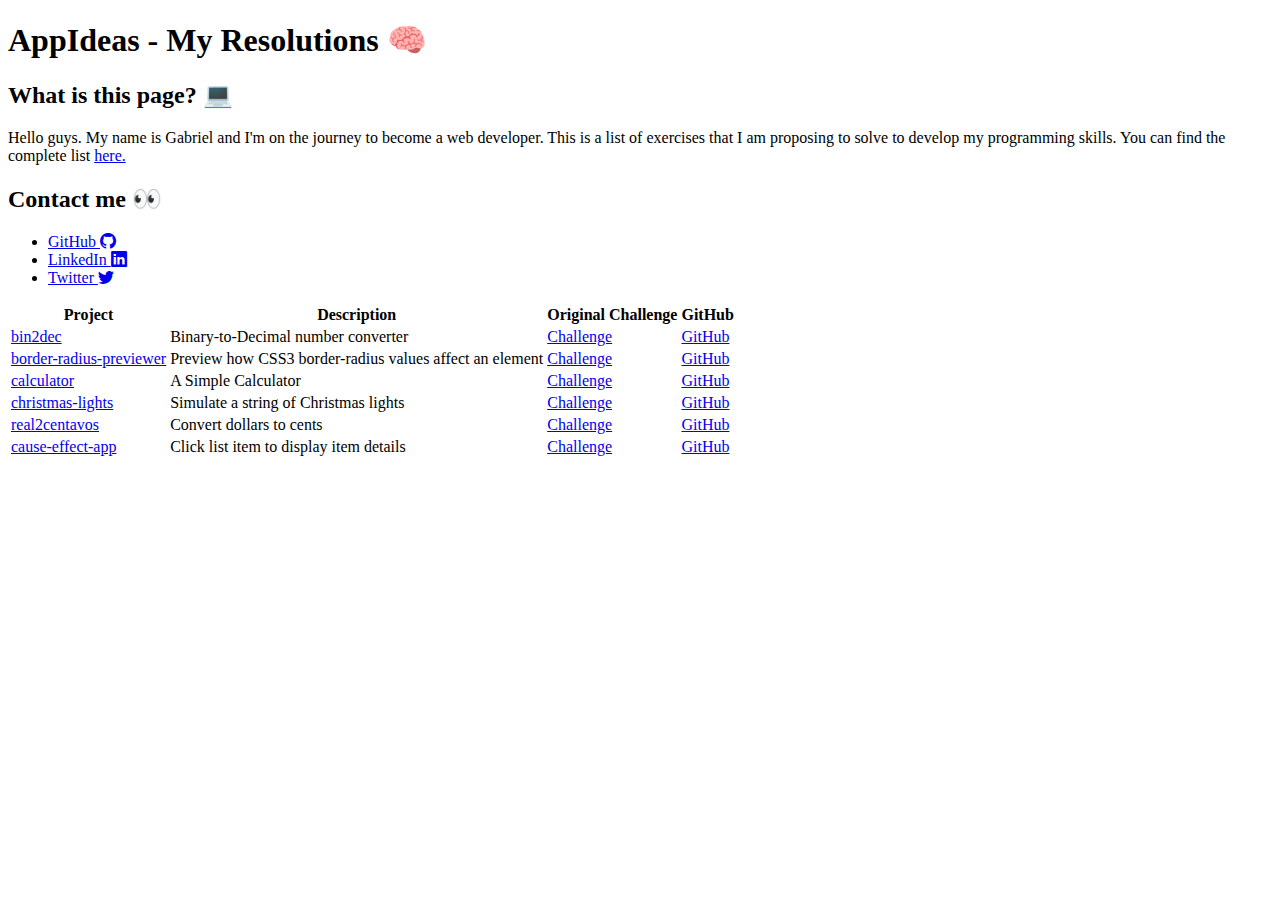
<file: index.html>
<!DOCTYPE html>
<html lang="en">

<head>
    <meta charset="UTF-8">
    <meta http-equiv="X-UA-Compatible" content="IE=edge">
    <meta name="viewport" content="width=device-width, initial-scale=1.0">
    <link href="https://cdn.jsdelivr.net/npm/bootstrap@5.1.3/dist/css/bootstrap.min.css" rel="stylesheet"
        integrity="sha384-1BmE4kWBq78iYhFldvKuhfTAU6auU8tT94WrHftjDbrCEXSU1oBoqyl2QvZ6jIW3" crossorigin="anonymous">
    <link rel="stylesheet" href="https://cdn.jsdelivr.net/npm/bootstrap-icons@1.3.0/font/bootstrap-icons.css">
    <title>AppIdeas</title>
</head>

<body class="bg-light">
    <div class="container-fluid">
        <div class="row bg-primary text-white text-center">
            <h1>AppIdeas - My Resolutions 🧠</h1>
        </div>
    </div>
    <div class="container">
        <div class="row">
            <div class="col-sm-6">
                <h2>What is this page? 💻</h2>
                <p>Hello guys. My name is Gabriel and I'm on the journey to become a web developer. This is a list of
                    exercises that I am proposing to solve to develop my programming
                    skills. You can find the complete list <a target="_blank"
                        href="https://github.com/gabrielsanva/app-ideas">here.</a></p>
            </div>
            <div class="col-sm-6">
                <h2>Contact me 👀</h2>
                <ul>
                    <li><a href="https://github.com/gabrielsanva">GitHub <i class="bi bi-github"></i></a></li>
                    <li><a href="https://www.linkedin.com/in/gabrielsanva/">LinkedIn <i class="bi bi-linkedin"></i></a>
                    </li>
                    <li><a href="https://twitter.com/gabrielsanva">Twitter <i class="bi bi-twitter"></i></a></li>
                </ul>
            </div>
        </div>
        <div class="row">
            <div class="col">
                <table class="table" id="table"></table>
            </div>
        </div>
    </div>
    <script src="script.js"></script>
</body>

</html>
</file>
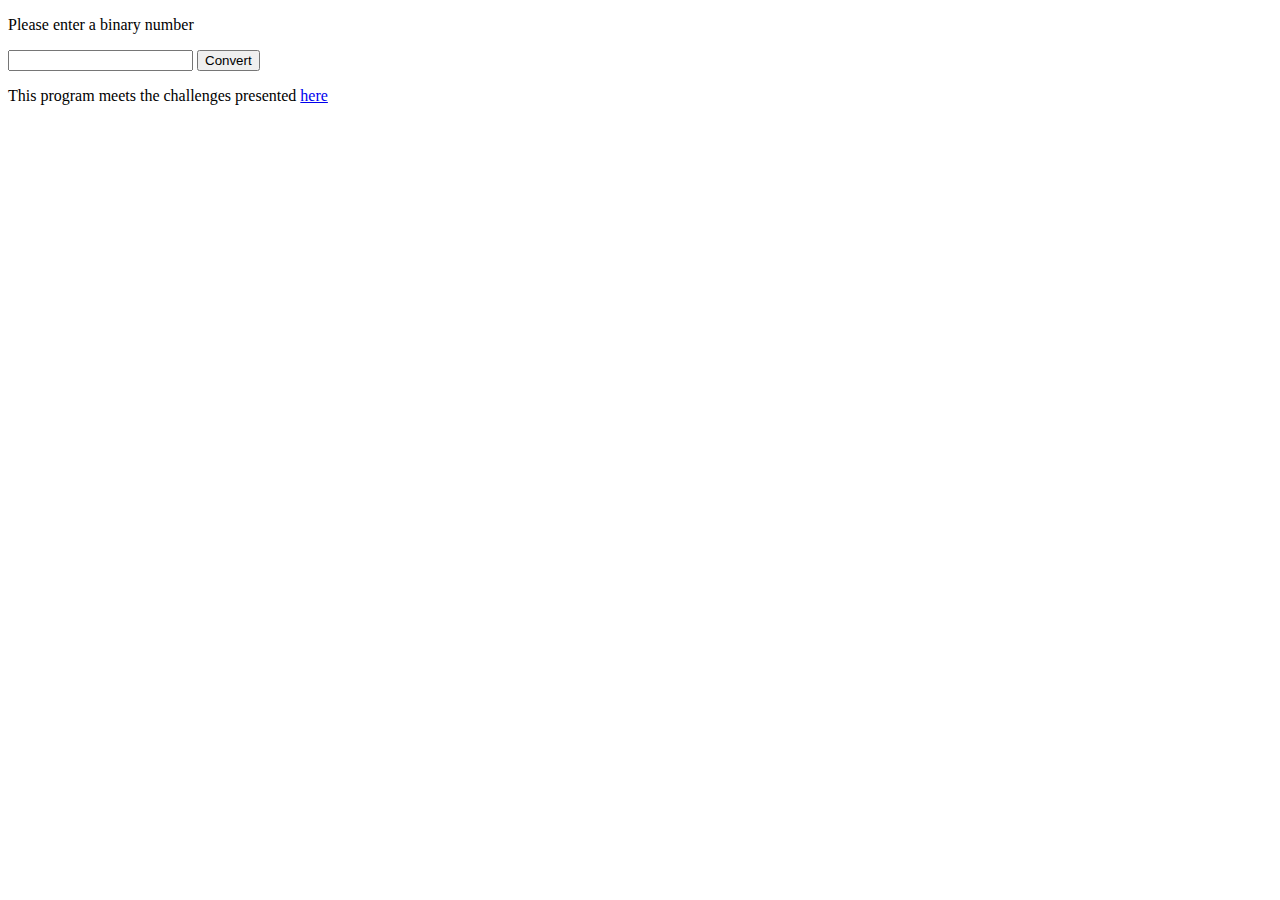
<file: bin2dec/index.html>
<!DOCTYPE html>
<html>

<head>
    <link href="https://cdn.jsdelivr.net/npm/bootstrap@5.1.3/dist/css/bootstrap.min.css" rel="stylesheet"
        integrity="sha384-1BmE4kWBq78iYhFldvKuhfTAU6auU8tT94WrHftjDbrCEXSU1oBoqyl2QvZ6jIW3" crossorigin="anonymous">
    <meta charset="utf-8">
    <title>bin2dec</title>
</head>

<body class="bg-light container">
    <p>Please enter a binary number</p>
    <input type="text" id="input">
    <button type="button" onclick="bin2dec()" class="btn btn-primary">Convert</button>
    <p id="output"></p>
    <p>This program meets the challenges presented <a target="_blank"
            href="https://github.com/gabrielsanva/app-ideas/blob/master/Projects/1-Beginner/Bin2Dec-App.md">here</a></p>
    <script src="js/script.js"></script>
</body>

</html>
</file>
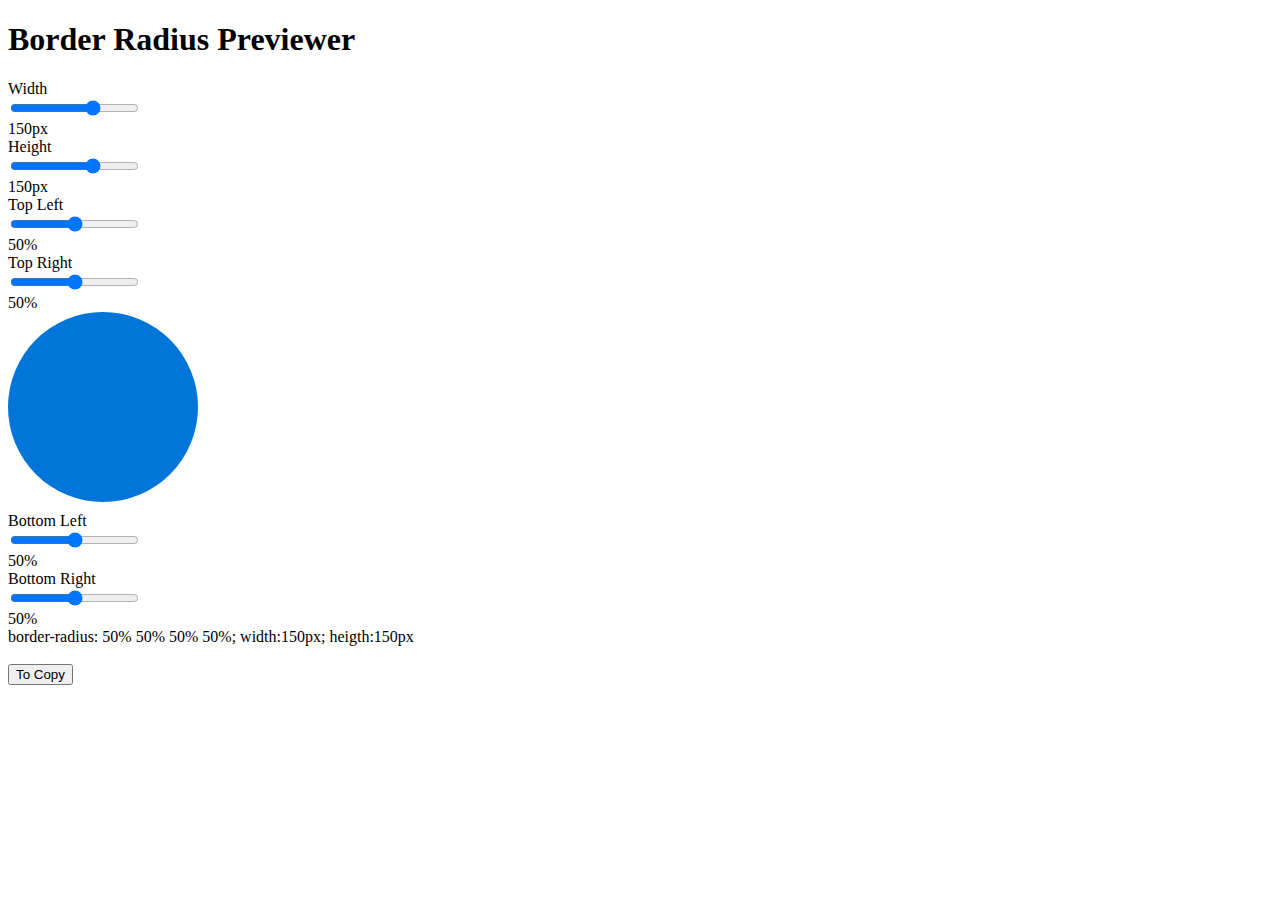
<file: border-radius-previewer/index.html>
<!DOCTYPE html>
<html lang="en">

<head>
    <meta charset="UTF-8">
    <meta http-equiv="X-UA-Compatible" content="IE=edge">
    <meta name="viewport" content="width=device-width, initial-scale=1.0">
    <link href="https://cdn.jsdelivr.net/npm/bootstrap@5.1.3/dist/css/bootstrap.min.css" rel="stylesheet"
        integrity="sha384-1BmE4kWBq78iYhFldvKuhfTAU6auU8tT94WrHftjDbrCEXSU1oBoqyl2QvZ6jIW3" crossorigin="anonymous">
    <link href="css/style.css" rel="stylesheet">
    <title>Border Radius Previewer</title>
</head>

<body class="text-center  bg-light">
    <div class="container-fluid">
        <div class="row bg-dark text-white">
            <h1>Border Radius Previewer</h1>
        </div>
    </div>
    <div class="container ">
        <div class="row d-flex justify-content-center">
            <div class="col">
                Width <br>
                <input type="range" id="rw" oninput="setRadius()"><br><span id="sw"></span>px
            </div>
            <div class="col">
                Height<br>
                <input type="range" id="rh" oninput="setRadius()"><br><span id="sh"></span>px
            </div>
        </div>
        <div class="row">

            <div class="col">
                Top Left <br>
                <input type="range" id="rtl" oninput="setRadius()"><br><span id="stl"></span>%
            </div>
            <div class="col">
                Top Right<br>
                <input type="range" id="rtr" oninput="setRadius()"><br><span id="str"></span>%
            </div>
        </div>
        <div class="row d-flex justify-content-center align-items-center" id="row-shape">
            <div id="shape">
            </div>
        </div>
        <div class="row">
            <div class="col">
                Bottom Left<br>
                <input type="range" id="rbl" oninput="setRadius()"><br><span id="sbl"></span>%
            </div>
            <div class="col">
                Bottom Right<br>
                <input type="range" id="rbr" oninput="setRadius()"><br><span id="sbr"></span>%
            </div>
        </div>
        <div class="row d-flex justify-content-center">
            <div>
                <input id="outputToCopy" style="display: none;">
                <div id="output"></div><br>
                <button class="btn btn-dark" onclick="copy()">To Copy</button>
            </div>
        </div>
    </div>
    <script src="js/script.js"></script>
</body>

</html>
</file>
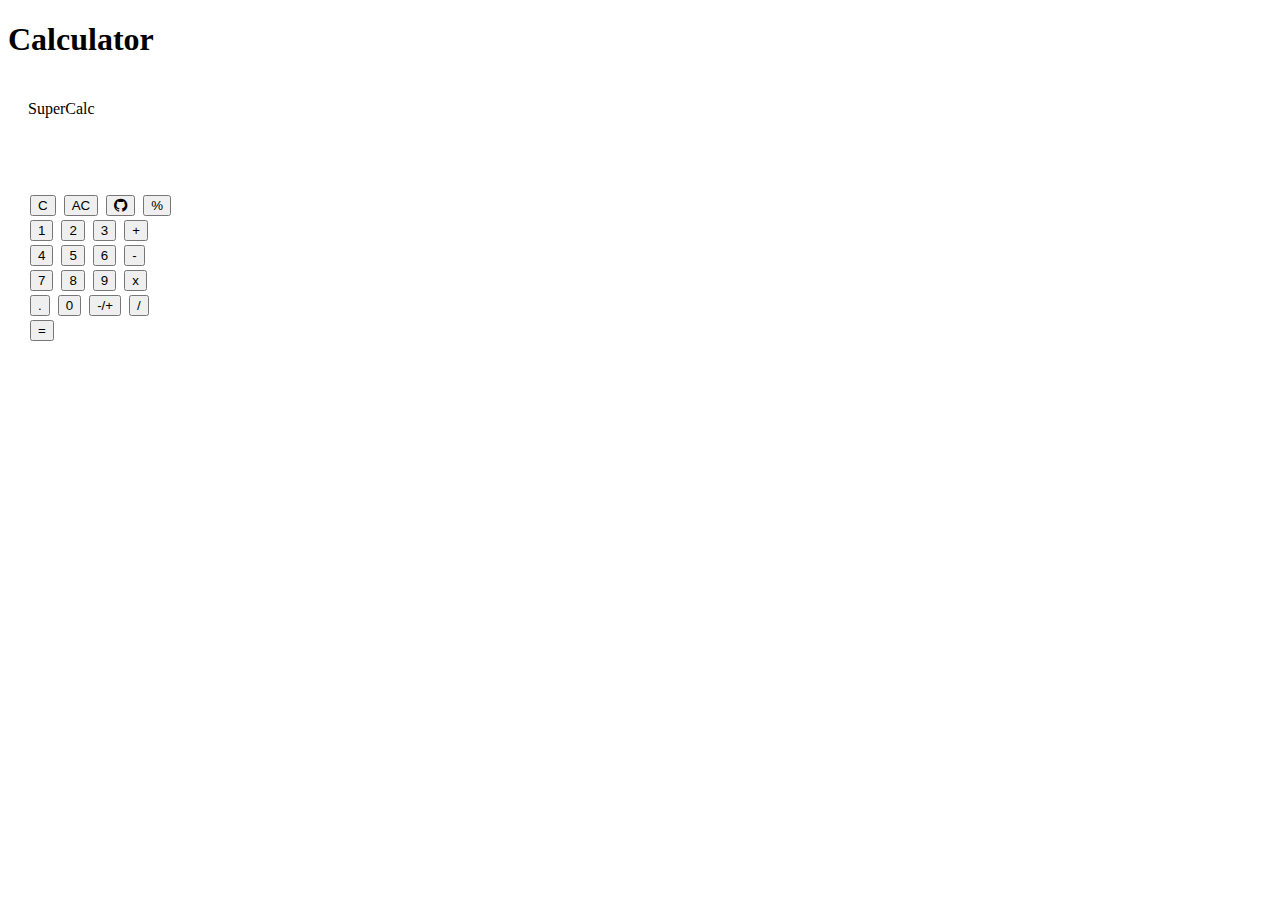
<file: calculator/index.html>
<!DOCTYPE html>
<html lang="en">

<head>
    <meta charset="UTF-8">
    <meta http-equiv="X-UA-Compatible" content="IE=edge">
    <meta name="viewport" content="width=device-width, initial-scale=1.0">
    <link href="https://cdn.jsdelivr.net/npm/bootstrap@5.1.3/dist/css/bootstrap.min.css" rel="stylesheet"
        integrity="sha384-1BmE4kWBq78iYhFldvKuhfTAU6auU8tT94WrHftjDbrCEXSU1oBoqyl2QvZ6jIW3" crossorigin="anonymous">
    <link rel="stylesheet" href="https://cdn.jsdelivr.net/npm/bootstrap-icons@1.3.0/font/bootstrap-icons.css">
    <link rel="stylesheet" href="css/style.css">
    <title>Calculator</title>
</head>

<body class="bg-light">
    <div class="container-fluid bg-dark text-white text-center">
        <h1>Calculator</h1>
    </div>

    <div class="container">
        <div class="row d-flex justify-content-center">
            <div id="calc" class="container-fluid bg-dark col-sm-4 justify-content-center">
                <div class="row text-white">
                    SuperCalc
                </div>
                <div class="row">
                    <div id="screen" class="bg-success text-white text-end">
                        <span class="parenthesesN1" style="display: none;">(</span>
                        <span id="n1"></span>
                        <span class="parenthesesN1" style="display: none;">)</span>
                        <span id="operator"></span>
                        <span class="parenthesesN2" style="display: none;">(</span>
                        <span id="n2"></span>
                        <span class="parenthesesN2" style="display: none;">)</span>
                        <br>
                        <span id="result"></span>
                    </div>
                </div>
                <div class="row">
                    <button class="btn btn-dark col" onclick="clearEntry()">C</button>
                    <button class="btn btn-dark col" onclick="clearAll()">AC</button>
                    <button class="btn btn-dark col" onclick="github()"><i class="bi bi-github"></i></button>
                    <button class="btn btn-dark col" onclick="addOperator('%')">%</button>
                </div>
                <div class="row">
                    <button class="btn btn-dark col" onclick="addNumeral(1)">1</button>
                    <button class="btn btn-dark col" onclick="addNumeral(2)">2</button>
                    <button class="btn btn-dark col" onclick="addNumeral(3)">3</button>
                    <button class="btn btn-dark col" onclick="addOperator('+')">+</button>
                </div>

                <div class="row">
                    <button class="btn btn-dark col" onclick="addNumeral(4)">4</button>
                    <button class="btn btn-dark col" onclick="addNumeral(5)">5</button>
                    <button class="btn btn-dark col" onclick="addNumeral(6)">6</button>
                    <button class="btn btn-dark col" onclick="addOperator('-')">-</button>
                </div>
                <div class="row">
                    <button class="btn btn-dark col" onclick="addNumeral(7)">7</button>
                    <button class="btn btn-dark col" onclick="addNumeral(8)">8</button>
                    <button class="btn btn-dark col" onclick="addNumeral(9)">9</button>
                    <button class="btn btn-dark col" onclick="addOperator('x')">x</button>
                </div>
                <div class="row">
                    <button class="btn btn-dark col" onclick="addPoint()">.</button>
                    <button class="btn btn-dark col" onclick="addNumeral(0)">0</button>
                    <button class="btn btn-dark col" onclick="changeSignal()">-/+</button>
                    <button class="btn btn-dark col" onclick="addOperator('/')">/</button>
                </div>
                <div class="row">
                    <button class="btn btn-dark col" onclick="calc()">=</button>
                </div>
            </div>
        </div>
    </div>
    <script src="js/script.js"></script>
</body>

</html>
</file>
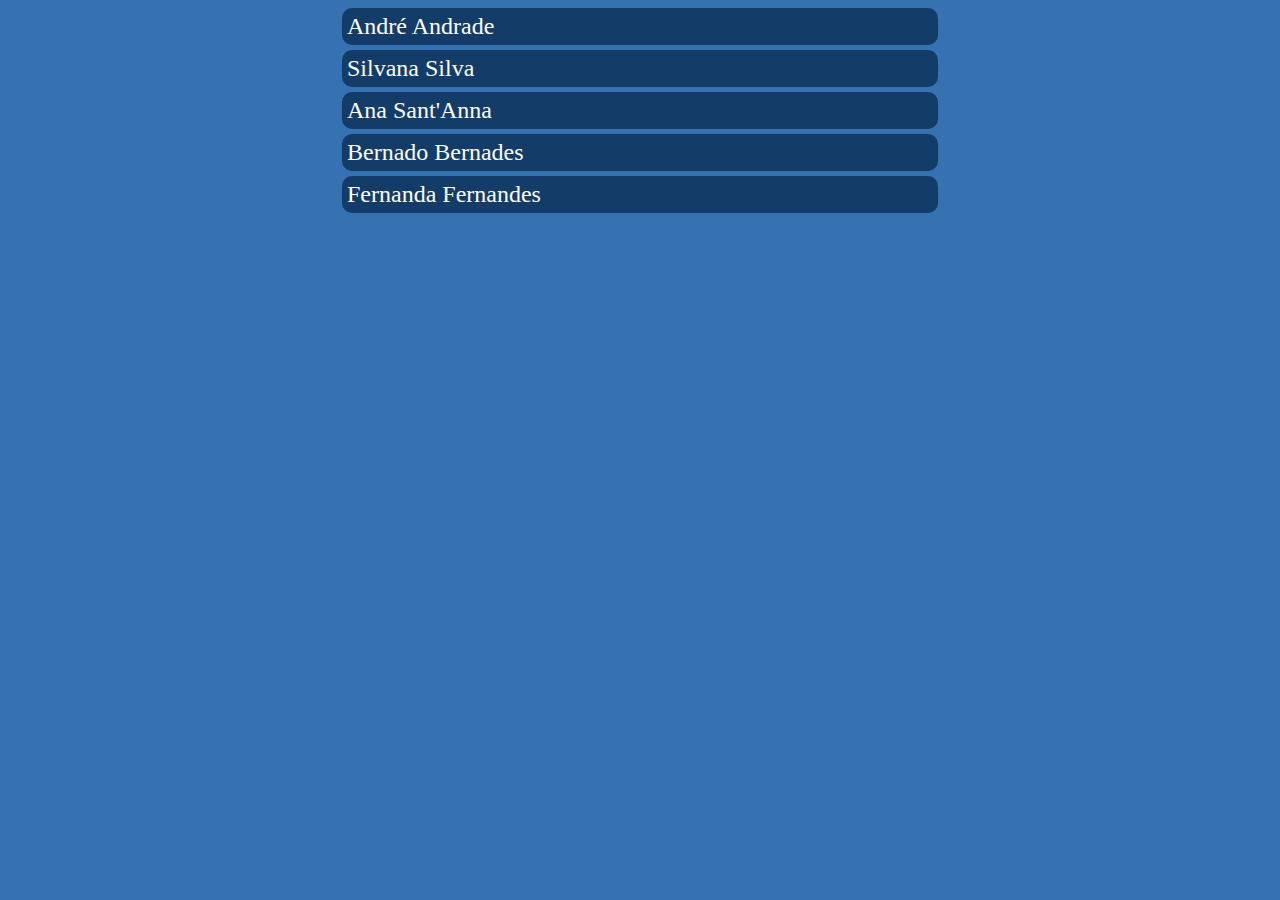
<file: cause-effect-app/index.html>
<!DOCTYPE html>
<html lang="en">

<head>
    <meta charset="UTF-8">
    <meta http-equiv="X-UA-Compatible" content="IE=edge">
    <meta name="viewport" content="width=device-width, initial-scale=1.0">
    <link rel="stylesheet" href="src/style.css">
    <title>Cause Effect App</title>
</head>

<body>
    <main id="main"></main>
    <script src="src/script.js">
    </script>
</body>

</html>
</file>
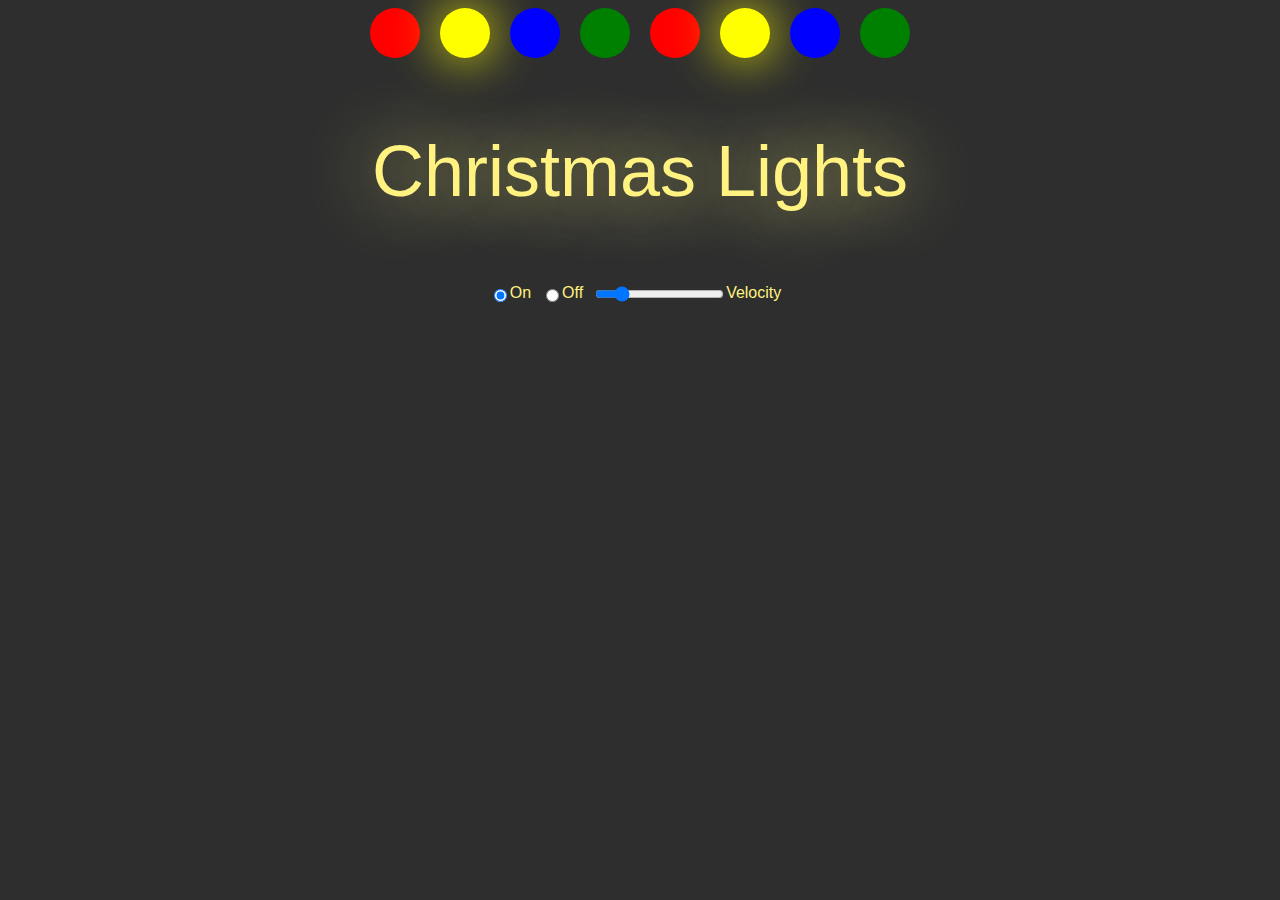
<file: christmas-lights/index.html>
<!DOCTYPE html>
<html lang="en">

<head>
    <meta charset="UTF-8">
    <meta http-equiv="X-UA-Compatible" content="IE=edge">
    <meta name="viewport" content="width=device-width, initial-scale=1.0">
    <link rel="stylesheet" href="./style.css">
    <title>Christmas Lights</title>
</head>

<body>
    <header id="container" class="container">
    </header>
    <div class="container">
        <p class="title">Christmas Lights</p>
    </div>
    <div class="container">
        <input id="on" type="radio" name="on-off" value="on" checked oninput="turn(this.value)">
        <label for="on">On</label>
        <input id="off" type="radio" name="on-off" value="off" oninput="turn(this.value)">
        <label for="off">Off</label>
        <input id="velocity" type="range" max="3" min="0" step=".01" value="0.5" oninput="velocity(this.value)">
        <label for="velocity">Velocity</label>

    </div>
    <script src="script.js"></script>
</body>

</html>
</file>
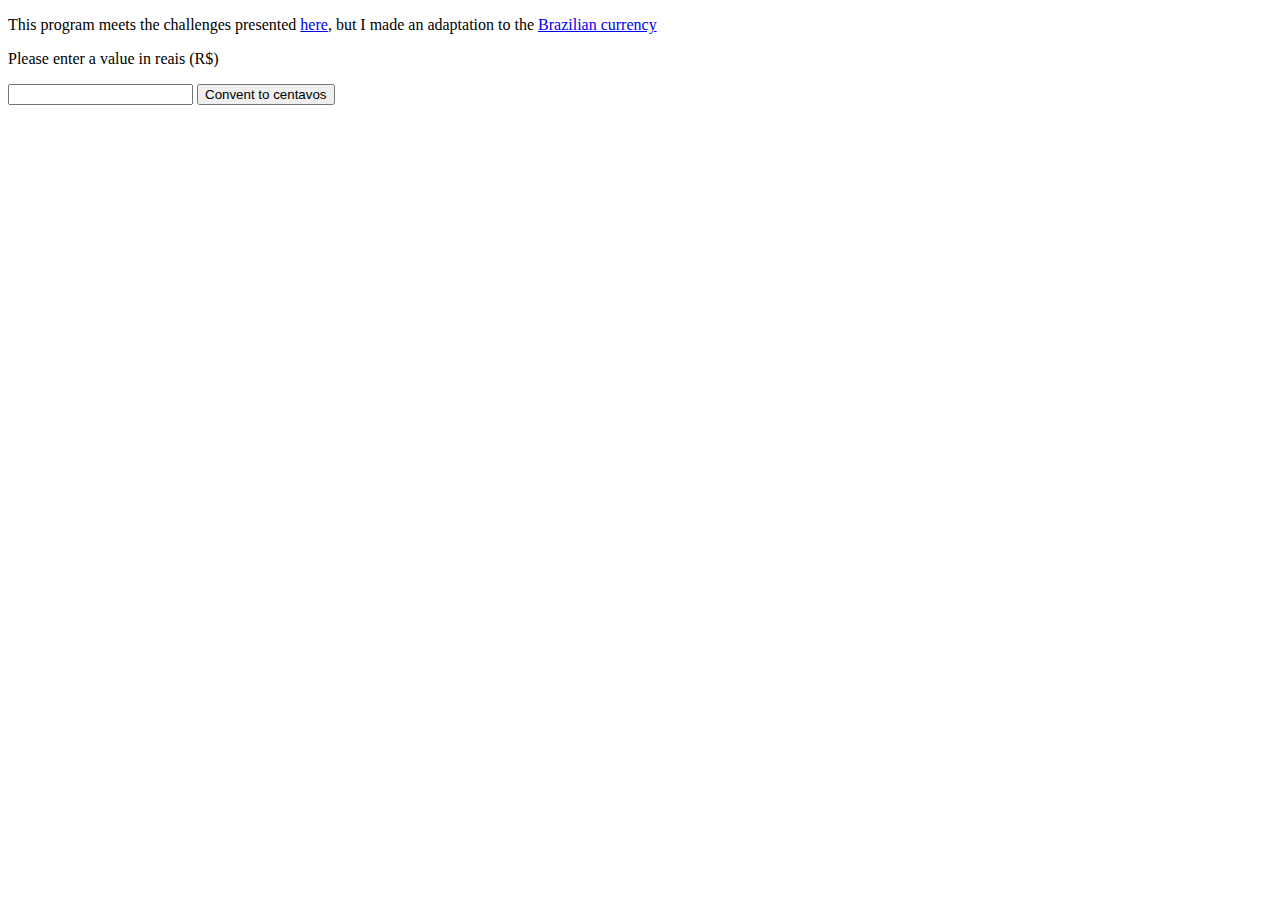
<file: real2centavos/index.html>
<!DOCTYPE html>
<html>

<head>
    <link href="https://cdn.jsdelivr.net/npm/bootstrap@5.1.3/dist/css/bootstrap.min.css" rel="stylesheet"
        integrity="sha384-1BmE4kWBq78iYhFldvKuhfTAU6auU8tT94WrHftjDbrCEXSU1oBoqyl2QvZ6jIW3" crossorigin="anonymous">
    <meta charset="utf-8">
    <title>real2centavos</title>
</head>

<body class="bg-light container">
    <p>This program meets the challenges presented <a target="_blank"
            href="https://github.com/gabrielsanva/app-ideas/blob/master/Projects/1-Beginner/Dollars-To-Cents-App.md">here</a>,
        but I made an adaptation to the <a target="_blank"
            href="https://pt.wikipedia.org/wiki/Real_(moeda_brasileira)#Segunda_fam%C3%ADlia_2">Brazilian currency</a>
    </p>
    <p>Please enter a value in reais (R$)</p>
    <input type="number" id="input">
    <button onclick=" real2centavos()" class="btn btn-primary">Convent to centavos</button>
    <p id="output"></p>

    <script src="js/script.js"></script>
</body>

</html>
</file>
<file: border-radius-previewer/css/style.css>
#shape {
    width: 100px;
    height: 100px;
    background: #0275d8;
    padding: 20px;
}

#row-shape {
    height: 200px;
}
</file>
<file: calculator/css/style.css>
button {
    margin: 2px;
}

#calc {
    padding: 20px;
    border-radius: 20px;
}

#screen {
    height: 75px;
    border-radius: 10px;
    font-size: x-large;
}
</file>
<file: cause-effect-app/src/style.css>
body {
  background-color: #3671b1;
  color: white;
}
.card {
  margin: 5px auto;
  max-width: 600px;
}

.title {
  margin: 2px;
  border-radius: 10px;
  padding: 5px;
  background-color: #143c68;
  cursor: pointer;
  font-size: 1.5rem;
  font-weight: normal;
}

.title:hover {
  background-color: rgb(44, 123, 241);
}

.selected {
  background-color: #0a1f36;
}

.props {
  cursor: default;
  padding: 5px;
}
</file>
<file: christmas-lights/style.css>
body {
    background-color: rgb(46, 46, 46);
}

.ball {
    height: 50px;
    width: 50px;
    margin: 0px 10px;
    border-radius: 50%;
    animation-iteration-count: infinite;
    animation-direction: alternate;
    animation-duration: 0.5s;
}

.container {
    display: flex;
    justify-content: center;
    flex-wrap: wrap;
}

.off {
    animation-name: none;
    animation-delay: none;
}

.red {
    background-color: red;
    animation-name: red;
    animation-delay: 0.5s;
}

@keyframes red {
    from {
        box-shadow: 0px 0px 50px 25px red;
    }

    to {
        box-shadow: 0px 0px 50px 0px red;
    }
}

.yellow {
    background-color: yellow;
    box-shadow: 0px 0px 50px yellow;
    animation-name: yellow;
}

@keyframes yellow {
    from {
        box-shadow: 0px 0px 50px 25px yellow;
    }

    to {
        box-shadow: 0px 0px 50px 0px yellow;
    }
}


.green {
    background-color: green;
    animation-name: green;
}

@keyframes green {
    from {
        box-shadow: 0px 0px 50px 25px green;
    }

    to {
        box-shadow: 0px 0px 50px 0px green;

    }
}

.blue {
    background-color: blue;
    animation-name: blue;
    animation-delay: 0.5s;

}

@keyframes blue {
    from {
        box-shadow: 0px 0px 50px 25px blue;
    }

    to {
        box-shadow: 0px 0px 50px 0px blue;

    }
}

.title {
    color: rgb(255, 242, 128);
    font-family: Arial, Helvetica, sans-serif;
    font-size: 72px;
    text-shadow: 0px 0px 72px rgb(255, 242, 128);
}

label {
    color: rgb(255, 242, 128);
    font-family: Arial, Helvetica, sans-serif;
    margin-right: 10px;
}
</file>
